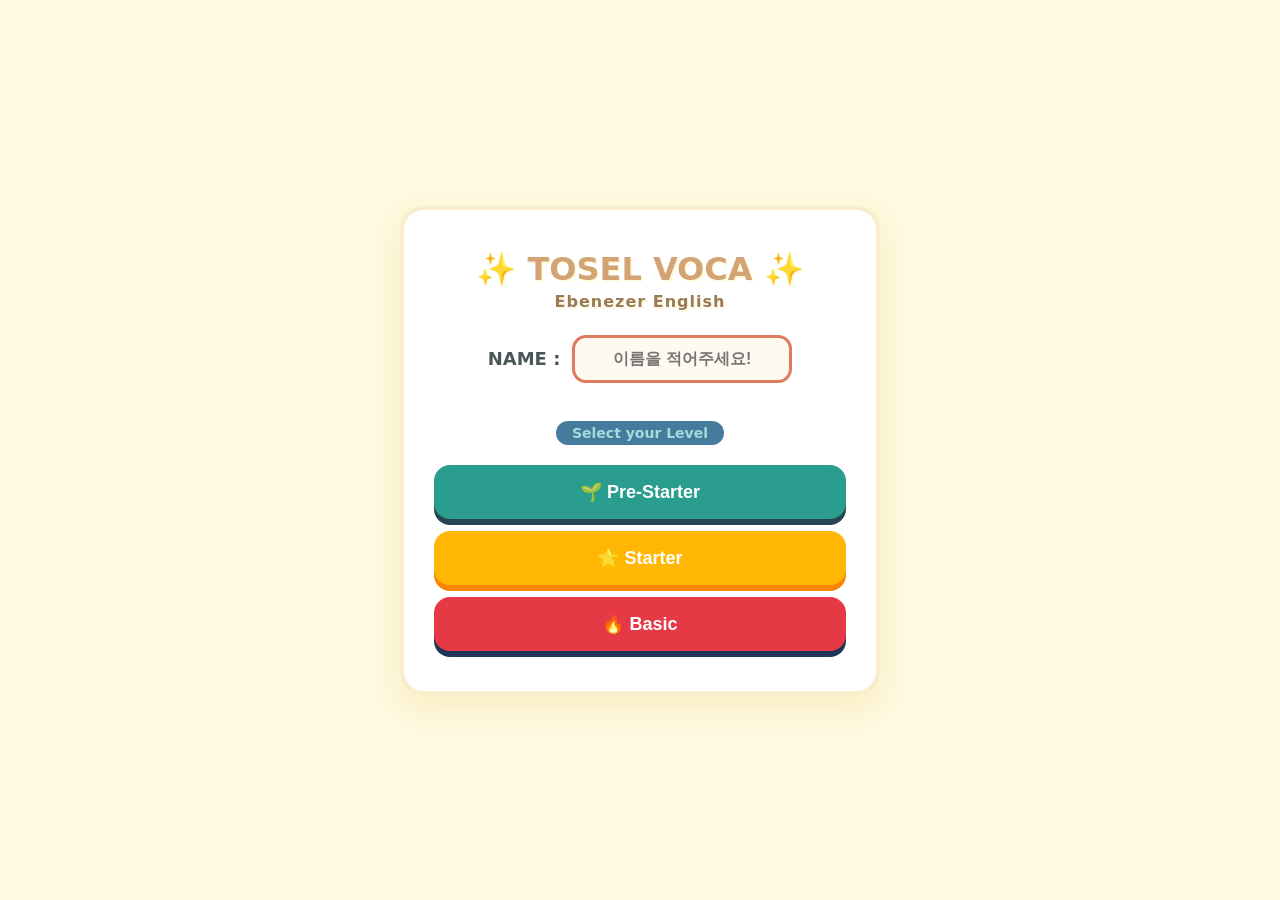
<file: index.html>
<!doctype html>
<html lang="ko">
  <head>
    <meta charset="UTF-8" />
    <meta name="viewport" content="width=device-width, initial-scale=1.0" />
    <title>TOSEL VOCA - Ebenezer English</title>
    <link rel="stylesheet" href="testWord.css" />
    <script src="indexTest.js" defer></script>
  </head>
  <body>
    <div class="welcome-box">
      <!-- 귀여운 메인 타이틀 -->
      <h2 class="main-title">
        ✨ TOSEL VOCA ✨
        <span class="sub-title">Ebenezer English</span>
      </h2>

      <!-- 이름 입력 및 레벨 선택 폼 -->
      <form class="login-form" onsubmit="return false;">
        <div class="input-group">
          <label for="studentName"> NAME :</label>
          <input
            type="text"
            id="studentName"
            placeholder="이름을 적어주세요!"
            autocomplete="off"
          />
        </div>

        <p class="select-label">Select your Level</p>
        <div class="level-buttons">
          <button
            type="button"
            class="btn-level prestarter"
            onclick="preStartTest()"
          >
            🌱 Pre-Starter
          </button>
          <button type="button" class="btn-level starter" onclick="starter()">
            🌟 Starter
          </button>
          <button type="button" class="btn-level basic" onclick="basic()">
            🔥 Basic
          </button>
        </div>
      </form>
    </div>
  </body>
</html>
</file>
<file: testWord.css>
/* =========================
   공통: 전체 배경 & 레이아웃 (어린이 맞춤)
   ========================= */
body {
  margin: 0;
  padding: 20px;
  font-family:
    "Malgun Gothic",
    "Segoe UI",
    system-ui,
    -apple-system,
    sans-serif;
  /* 부드럽고 따뜻한 옐로우/베이지 톤 배경 */
  background-color: #fefae0;
  background-image:
    radial-gradient(#fccd04 0.5px, transparent 0.5px),
    radial-gradient(#fccd04 0.5px, #fefae0 0.5px);
  background-size: 20px 20px;
  background-position:
    0 0,
    10px 10px;

  min-height: 100vh;
  display: flex;
  justify-content: center;
  align-items: center;
  box-sizing: border-box;
}

*,
*::before,
*::after {
  box-sizing: border-box;
}

/* =========================
   대기실 메인 박스 스타일
   ========================= */
.welcome-box {
  background: #ffffff;
  padding: 40px 30px;
  border-radius: 24px; /* 더 폭신하고 둥글게 */
  box-shadow: 0 12px 32px rgba(221, 151, 10, 0.15);
  border: 4px solid #faedcd; /* 부드러운 테두리 선 */
  width: 100%;
  max-width: 480px;
  text-align: center;
  animation: popUp 0.5s cubic-bezier(0.175, 0.885, 0.32, 1.275);
}

@keyframes popUp {
  0% {
    transform: scale(0.9);
    opacity: 0;
  }
  100% {
    transform: scale(1);
    opacity: 1;
  }
}

/* 타이틀 디자인 */
.main-title {
  margin-top: 0;
  margin-bottom: 24px;
  font-size: 32px;
  color: #d4a373;
  font-weight: 800;
  text-shadow: 2px 2px 0px #fefae0;
}

.sub-title {
  display: block;
  font-size: 16px;
  color: #9a7b56;
  font-weight: 600;
  margin-top: 4px;
  letter-spacing: 1px;
}

/* 이름 입력창 그룹 */
.input-group {
  display: flex;
  align-items: center;
  justify-content: center;
  gap: 12px;
  margin-bottom: 24px;
}

.input-group label {
  font-size: 18px;
  font-weight: 700;
  color: #4a5759;
}

.input-group input[type="text"] {
  flex: 1;
  max-width: 220px;
  padding: 12px 16px;
  font-size: 16px;
  border: 3px solid #e07a5f;
  border-radius: 14px;
  outline: none;
  text-align: center;
  font-weight: 600;
  color: #3d348b;
  background-color: #fffaf0;
  transition: all 0.2s ease;
}

.input-group input[type="text"]:focus {
  background-color: #ffffff;
  box-shadow: 0 0 0 4px rgba(224, 122, 95, 0.2);
}

/* 레벨 선택 안내 */
.select-label {
  font-size: 14px;
  font-weight: 700;
  color: #a8dadc;
  background: #457b9d;
  display: inline-block;
  padding: 4px 16px;
  border-radius: 999px;
  margin-bottom: 20px;
}

/* 레벨 버튼 정렬 */
.level-buttons {
  display: flex;
  flex-direction: column;
  gap: 12px;
}

/* 귀여운 푸딩 스타일 버튼들 */
.btn-level {
  width: 100%;
  padding: 16px;
  font-size: 18px;
  font-weight: 700;
  color: white;
  border: none;
  border-radius: 16px;
  cursor: pointer;
  box-shadow: 0 6px 0 #cccccc; /* 입체감 효과 */
  transition: all 0.1s ease;
  display: flex;
  align-items: center;
  justify-content: center;
}

/* 레벨별 알록달록 테마 컬러 */
.btn-level.starter {
  background: #ffb703;
  box-shadow: 0 6px 0 #fb8500;
}
.btn-level.prestarter {
  background: #2a9d8f;
  box-shadow: 0 6px 0 #264653;
}
.btn-level.basic {
  background: #e63946;
  box-shadow: 0 6px 0 #1d3557;
}

/* 버튼 누르는 액션 효과 (누르면 쏙 들어감) */
.btn-level:hover {
  transform: translateY(-2px);
}

.btn-level:active {
  transform: translateY(4px);
  box-shadow: 0 2px 0 transparent !important;
}
</file>
